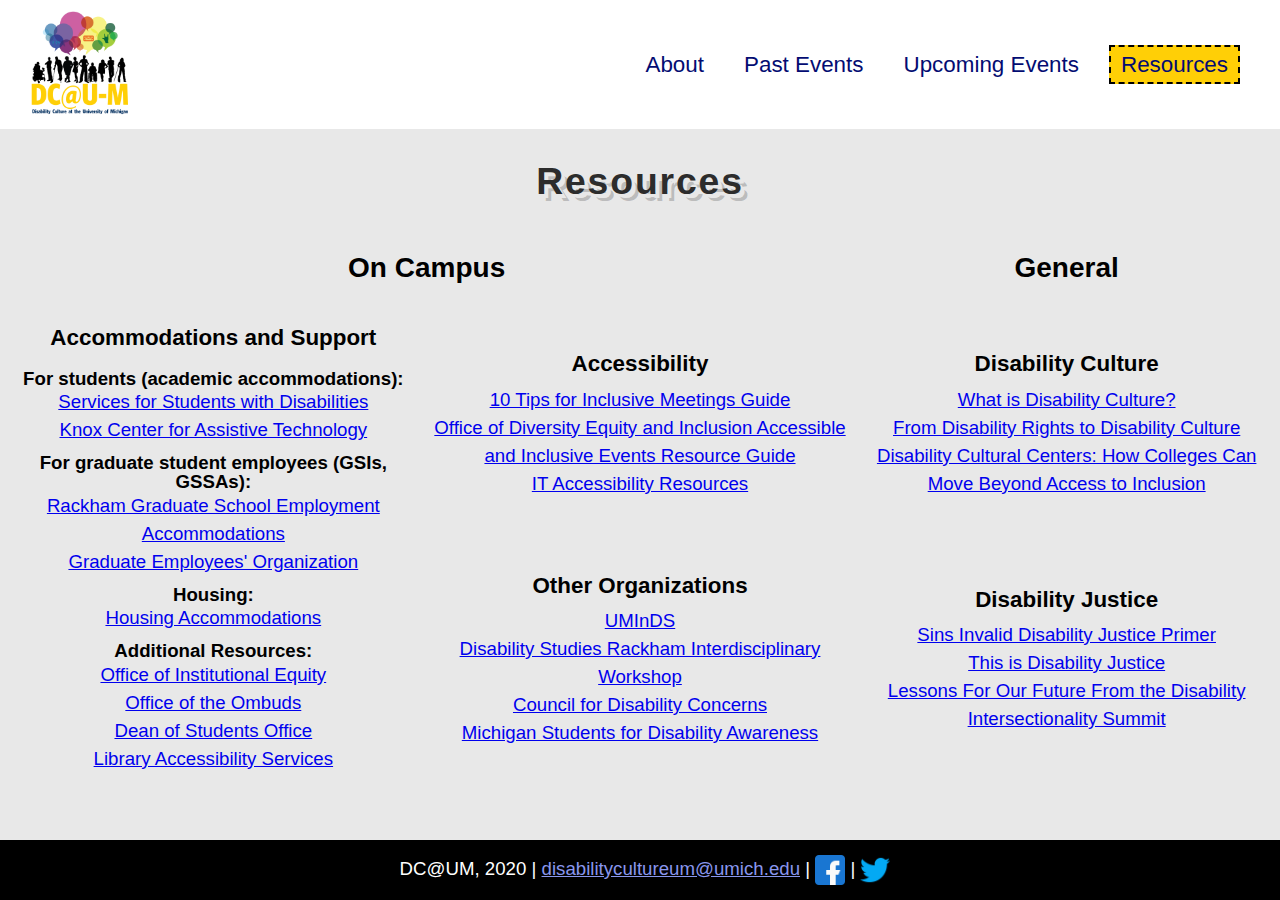
<file: resources.html>
<!DOCTYPE html>
<html lang="en">
  <head>
    <meta charset="utf-8">
    <meta name="viewport" content="width=device-width, initial-scale=1.0">
    <link rel="stylesheet" type="text/css" href="css/html5reset.css">
    <link rel="stylesheet" type="text/css" href="css/style.css">
    <!-- Global site tag (gtag.js) - Google Analytics -->
    <script async src="https://www.googletagmanager.com/gtag/js?id=UA-161442538-1"></script>
    <script>
      window.dataLayer = window.dataLayer || [];
      function gtag(){dataLayer.push(arguments);}
      gtag('js', new Date());

      gtag('config', 'UA-161442538-1');
    </script>
    <title>Resources - DC@UM</title>
  </head>
  <body>
      <a class = "skip" href="#skip">Skip to Main Content</a>
      <header>
        <div class="nav_container">
        <img src="images/logo.png" alt="logo" id = "logo">
        <nav>
          <ul class="nav_links">
            <li class="nav_item"><a href="index.html">About</a></li>
            <li class="nav_item"><a href="past.html">Past Events</a></li>
            <li class="nav_item"><a href="upcoming.html">Upcoming Events</a></li>
            <li class="nav_item current"><a href="resources.html">Resources</a></li>
          </ul>
        </nav>
        </div>
      </header>
      <main class="about" id="skip">
    <h1 class="retroshadow">Resources</h1>
    <div class="res_container">
      <div class="campus"><h2>On Campus</h2></div>
        <div class="accommodations">
          <h3>Accommodations and Support</h3>
          <h4>For students (academic accommodations):</h4>
            <ul>
              <li><a href="https://ssd.umich.edu/">Services for Students with Disabilities</a></li>
              <li><a href="https://its.umich.edu/computing/accessible-computing/atcs/about">Knox Center for Assistive Technology</a></li>
            </ul>
          <h4>For graduate student employees (GSIs, GSSAs):</h4>
            <ul>
              <li><a href="https://rackham.umich.edu/rackham-life/students-with-disabilities/accommodations-for-graduate-students-with-disabilities/requesting-employment-or-appointment-accommodations/">Rackham Graduate School Employment Accommodations</a></li>
              <li><a href="https://www.geo3550.org/rights-benefits/disability-resources/">Graduate Employees' Organization</a></li>
            </ul>
          <h4>Housing:</h4>
            <ul>
              <li><a href="https://ssd.umich.edu/article/housing-accommodations">Housing Accommodations</a></li>
            </ul>
          <h4>Additional Resources:</h4>
            <ul>
              <li><a href="https://oie.umich.edu/">Office of Institutional Equity</a></li>
              <li><a href="https://ombuds.umich.edu/">Office of the Ombuds</a></li>
              <li><a href="https://deanofstudents.umich.edu/">Dean of Students Office</a></li>
              <li><a href="https://www.lib.umich.edu/accessibility">Library Accessibility Services</a></li>
            </ul>
          </div>
        <div class="accessibility">
        <h3>Accessibility</h3>
          <ul>
            <li><a href="https://hr.umich.edu/sites/default/files/ten-tips-accessible-meetings-11-16.pdf">10 Tips for Inclusive Meetings Guide</a></li>
            <li><a href="https://diversity.umich.edu/resources/accessible-inclusive-events-resource-guide/">Office of Diversity Equity and Inclusion Accessible and Inclusive Events Resource Guide</a></li>
            <li><a href="https://accessibility.umich.edu/resources/">IT Accessibility Resources</a></li>
          </ul>
        </div>
        <div class="other">
        <h3>Other Organizations</h3>
          <ul>
            <li><a href="https://sites.lsa.umich.edu/uminds/">UMInDS</a></li>
            <li><a href="https://www.facebook.com/UMichDisabilityStudiesGroup/">Disability Studies Rackham Interdisciplinary Workshop</a></li>
            <li><a href="https://cfdc.umich.edu/">Council for Disability Concerns</a></li>
            <li><a href="https://maizepages.umich.edu/organization/disabilityawareness">Michigan Students for Disability Awareness</a></li>
          </ul>
        </div>
      <div class="general">
        <h2>General</h2>
      </div>
      <div class="dis_culture">
        <h3>Disability Culture</h3>
        <ul>
          <li><a href="https://dsq-sds.org/article/view/343/433">What is Disability Culture?</a></li>
          <li><a href="https://www.independentliving.org/docs3/longm95.html">From Disability Rights to Disability Culture</a></li>
          <li><a href="https://www.tandfonline.com/doi/full/10.1080/09687599.2019.1679536">Disability Cultural Centers: How Colleges Can Move Beyond Access to Inclusion</a></li>
        </ul>
      </div>
      <div class="justice">
        <h3>Disability Justice</h3>
        <ul>
          <li><a href="https://www.sinsinvalid.org/disability-justice-primer">Sins Invalid Disability Justice Primer</a></li>
          <li><a href="https://thebodyisnotanapology.com/magazine/this-is-disability-justice/">This is Disability Justice</a></li>
          <li><a href="https://www.autostraddle.com/lessons-for-our-future-from-the-disability-intersectionality-summit-358310/">Lessons For Our Future From the Disability Intersectionality Summit</a></li>
        </ul>
      </div>
      </div>
      </main>
      <footer>
        <p>DC@UM, 2020 | <a href="mailto:disabilitycultureum@umich.edu">disabilitycultureum@umich.edu</a> | <a href="https://www.facebook.com/DCatUM"><img src="images/facebook.png" alt="facebook icon"></a> | <a href="https://twitter.com/DisCultureUM"><img src="images/twitter.png" alt="twitter icon"></a></p>
      </footer>
  </body>
</html>
</file>
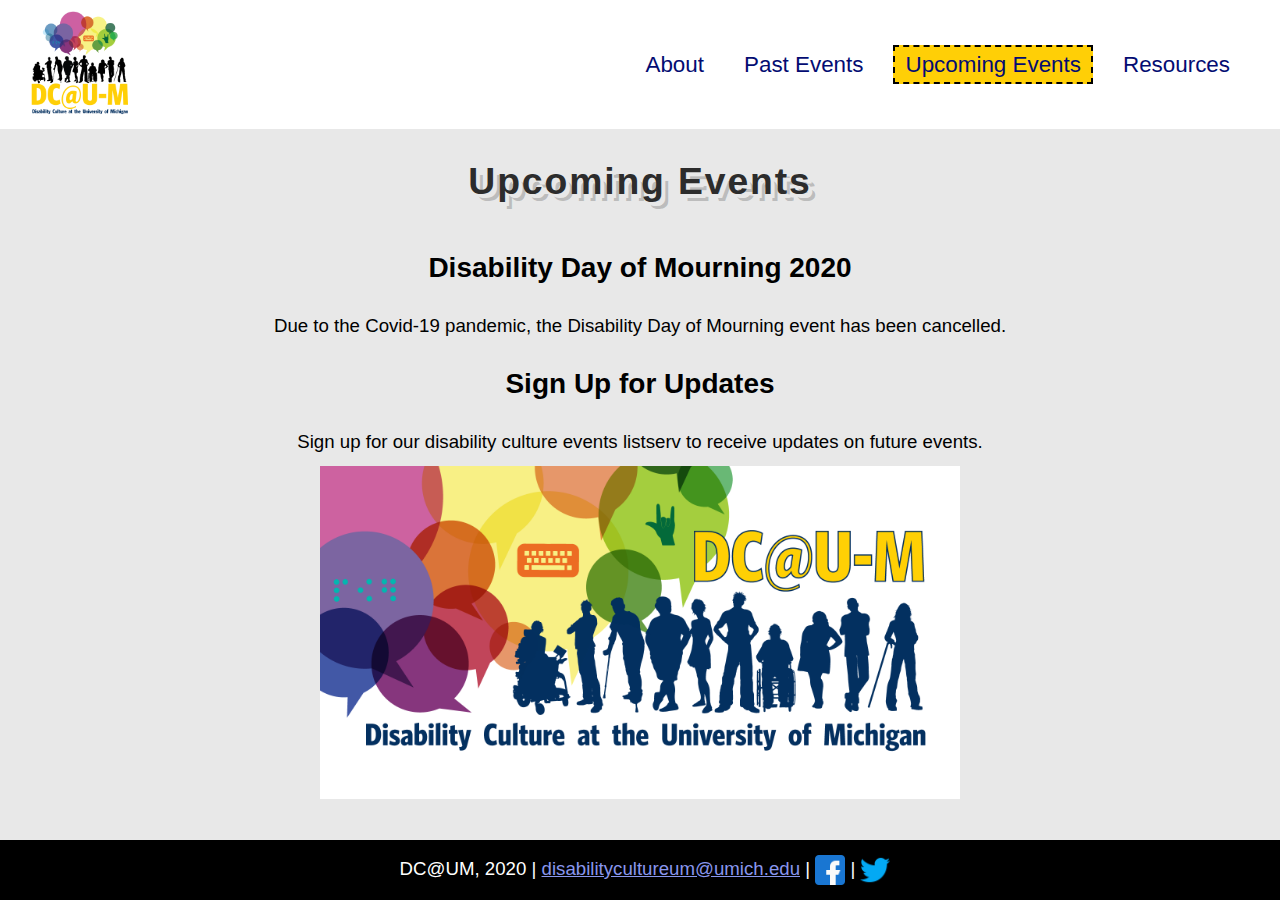
<file: upcoming.html>
<!DOCTYPE html>
<html lang="en">
  <head>
    <meta charset="utf-8">
    <meta name="viewport" content="width=device-width, initial-scale=1.0">
    <link rel="stylesheet" type="text/css" href="css/html5reset.css">
    <link rel="stylesheet" type="text/css" href="css/style.css">
    <!-- Global site tag (gtag.js) - Google Analytics -->
    <script async src="https://www.googletagmanager.com/gtag/js?id=UA-161442538-1"></script>
    <script>
      window.dataLayer = window.dataLayer || [];
      function gtag(){dataLayer.push(arguments);}
      gtag('js', new Date());

      gtag('config', 'UA-161442538-1');
    </script>
    <title>Upcoming Events - DC@UM</title>
  </head>
  <body>
    <a class = "skip" href="#skip">Skip to Main Content</a>
    <div id="page-container">
      <div id="content-wrap">
    <header>
      <div class="nav_container">
      <img src="images/logo.png" alt="logo" id = "logo">
      <nav>
        <ul class="nav_links">
          <li class="nav_item"><a href="index.html">About</a></li>
          <li class="nav_item"><a href="past.html">Past Events</a></li>
          <li class="nav_item current"><a href="upcoming.html">Upcoming Events</a></li>
          <li class="nav_item"><a href="resources.html">Resources</a></li>
        </ul>
      </nav>
      </div>
    </header>
    <main class="about" id="skip">
    <h1 class="retroshadow">Upcoming Events</h1>
      <h2>Disability Day of Mourning 2020</h2>
      <p>Due to the Covid-19 pandemic, the Disability Day of Mourning event has been cancelled.</p>
      <h2>Sign Up for Updates</h2>
      <p>Sign up for our disability culture events listserv to receive updates on future events.</p>
      <div class="flip-card" tabindex="0">
        <div class="flip-card-inner">
          <div class="flip-card-front">
            <img src="images/cover.png" alt="cover image with logo">
          </div>
          <div class="flip-card-back">
            <h2>Disability Culture @ University of Michigan</h2>
              <p>disabilitycultureum@umich.edu</p>
      </div>
      </div>
      </div>
    </main>
    </div>
    <footer>
      <p>DC@UM, 2020 | <a href="mailto:disabilitycultureum@umich.edu">disabilitycultureum@umich.edu</a> | <a href="https://www.facebook.com/DCatUM"><img src="images/facebook.png" alt="facebook icon"></a> | <a href="https://twitter.com/DisCultureUM"><img src="images/twitter.png" alt="twitter icon"></a></p>
    </footer>
    </div>
  </body>
</html>
</file>
<file: css/style.css>
/* Flip card code adjusted from w3schools
  Retro shadow code from Jorge Epuñan: https://codepen.io/juanbrujo/pen/yGpAK
  Referenced HW5 and HW4 for nav bar (flex), gallery (flex), and grid, with major adjustments
  Referenced w3schools along with HW5 animation for rotation animation: https://www.w3schools.com/cssref/css3_pr_rotation.asp
  Referenced w3schools (https://www.w3schools.com/howto/howto_css_contact_form.asp) and Shay Howe (https://learn.shayhowe.com/html-css/building-forms/) for contact form.
  Referenced Free Code Camp to keep footer at bottom: https://www.freecodecamp.org/news/how-to-keep-your-footer-where-it-belongs-59c6aa05c59c/
  Social media icons made by Freepik from Flaticon: https://www.flaticon.com/authors/freepik
*/

body{
  font-family: Avenir, sans-serif;
  margin: 0;
  padding: 0;
  font-size: 14pt;
  background: #E8E8E8;
}

h1{
  font-size: 2em;
  text-align: center;
  line-height: 1.2;
  padding: 30px 10px;
}

/* shadow effect */

.retroshadow {
    color: #2c2c2c;
    /* background-color: #d5d5d5; */
    letter-spacing: .05em;
    text-shadow:
      4px 4px 0px #E8E8E8,
      7px 7px 0px rgba(0, 0, 0, 0.2);
  }

h2{
  font-size: 1.5em;
  text-align: center;
  padding: 20px;
}

h3{
  font-size: 1.2em;
  text-align: center;
  padding: 10px;
}

h4{
  font-size: 1em;
  text-align: center;
  padding-top: 10px;
}

li{
  text-align: center;
  list-style-type: none;
  line-height: 1.5;
}

p{
  padding: 10px 50px;
  line-height: 1.5;
  text-align: center;
}

iframe {
        display: block;
        width: 100vw;
        height: 56vw;
        max-width: 100%;
        margin: 0;
        padding: 0;
    }

a.skip{
  background: white;
  left: 0;
  padding: 6px;
  position: absolute;
  top: -40px;
  -webkit-transition: top 1s ease-out;
  transition: top 1s ease-out;
  z-index: 1;
}

a.skip:focus{
  top:20px;
  color: black;
  text-decoration-style: solid;
}

*:focus{
  border: 2px solid black;
}

footer{
  background-color: #000000;
  color: #FFFFFF;
  padding: 5px;
  text-align: center;
}

footer a{
  color: #8996ED;
}

footer a:focus{
  color: #ffcf06;
  border: 2px solid white;
}

footer img{
  width: 30px;
  height: 30px;
  vertical-align: middle;
}

/*
Keyframes for animation*/

@-webkit-keyframes logo_slide{
  from {-webkit-transform: rotate(0deg);}
  to {-webkit-transform: rotate(360deg);}
}

@keyframes logo_slide{
  from {transform: rotate(0deg);}
  to {transform: rotate(360deg);}
}

#logo{
  rotation-point:50% 50%;
  -webkit-animation-name: logo_slide;
  -webkit-animation-duration: 5s;
  animation-name: logo_slide;
  animation-duration: 5s;
}

/* Gallery */

.gallery{
  min-height: 600px;
  display: flex;
  flex-wrap: wrap;
  justify-content: center;
}

.gallery > img{
  border: 5px #EBBC00 solid;
  margin: 10px;
  width: 300px;
  align-self: center;
}

.gallery > img:hover, .gallery > img:focus{
  filter: grayscale(90%);
}

/* Navbar */
.nav_container{
  background: #FFFFFF;
  /* border-bottom: 3px solid #50C7C7; */
  display: flex;
  flex-direction: row;
  align-items: center;
  justify-content: space-between;
  padding: 0px 30px;
}

.nav_links{
  list-style: none;
  display: flex;
  flex-direction: column;
  align-items: flex-end;
}

.nav_item{
  padding: 7px 0px;
  font-size: 1.2em;
}

.nav_item a{
  color: #030C72;
  text-decoration: none;
}

.nav_item a:hover, a:focus{
  color: #856A00;
  text-decoration: underline;
  -webkit-text-decoration-style: dotted;
          text-decoration-style: dotted;
}

.nav_container img{
  width: 30vw;
}

.current a{
  padding: 5px 10px;
  background-color: #FFCF06;
  border: 2px dashed black;
}

.current a:focus{
  color: black;
  border: 2px solid black;
}

/* Parallax */
.parallax {
  color: #ffffff;
  height: 400px;
  background: #5E5E5E;
  background-image: url(../images/background.jpg);
  background-size: cover;
  -webkit-background-size: cover;
  -moz-background-size: cover;
  -o-background-size: cover;
  background-attachment: fixed;
  background-position: center;
  background-repeat: no-repeat;
}

/* Past Events Grid */
.past_container{
  display: grid;
  grid-template-columns: 1fr;
  grid-template-rows: repeat(10, auto);
  grid-row-gap: 15px;
  align-items: center;
}

.gaelynn, .nothing, .culture, .inclusion, .dom, .gaelynn-image, .nothing-image, .culture-image, .inclusion-video, .dom-image {
  grid-column: 1;
}

.gaelynn-image img, .nothing-image img, .culture-image img, .dom-image img{
  width: 100vw;
}

.gaelynn {
  grid-row: 1
}

.gaelynn-image {
  grid-row: 2;
}

.nothing {
  grid-row: 3;
}

.nothing-image {
  grid-row: 4;
}

.culture {
  grid-row: 5;
}

.culture-image {
  grid-row: 6;
}

.inclusion {
  grid-row: 7;
}

.inclusion-video {
  grid-row: 8;
}

.dom {
  grid-row: 9;
}

.dom-image {
  grid-row: 10;
}

/* Resources Grid */

.res_container{
  display: grid;
  grid-template-columns: 1fr;
  grid-template-rows: repeat(7, auto);
  grid-row-gap: 15px;
  align-items: center;
}

.campus{
  grid-row: 1;
}

.accommodations{
  grid-row: 2;
}

.accessibility{
  grid-row: 3;
}

.other{
  grid-row: 4;
}

.general{
  grid-row: 5;
}

.dis_culture{
  grid-row: 6;
}

.justice{
  grid-row: 7;
}

/* Flip Card */

.flip-card {
  background-color: transparent;
  width: 50vw;
  perspective: 1000px;
  margin-left: auto;
  margin-right: auto;
}

.flip-card img{
  width: 50vw;
}

.flip-card h2{
  font-size: 1em;
  padding-top: 10px;
  padding-bottom: 5px;
  line-height: 1;
}

.flip-card p{
  font-size: .8em;
  padding: 5px;
  line-height: 1;
}

/* This container is needed to position the front and back side */
.flip-card-inner {
  position: relative;
  width: 50vw;
  text-align: center;
  transition: transform 0.8s;
  transform-style: preserve-3d;
}

/* Do an horizontal flip when you move the mouse over the flip box container */
.flip-card:hover .flip-card-inner {
  transform: rotateY(180deg);
}

.flip-card:hover .flip-card-inner {
  transform: rotateY(180deg);
}

.flip-card:focus .flip-card-inner {
  transform: rotateY(180deg);
}

.flip-card:focus .flip-card-inner {
  transform: rotateY(180deg);
}

/* Position the front and back side */
.flip-card-front, .flip-card-back {
  position: absolute;
  width: 50vw;
  height: 26vw;
  -webkit-backface-visibility: hidden; /* Safari */
  backface-visibility: hidden;
  margin-bottom: 10vw;
}

/* Style the front side (fallback if image is missing) */
.flip-card-front {
  background-color: #ffffff;
  color: black;
}

/* Style the back side */
.flip-card-back {
  background-color: #15248A;
  color: #ffffff;
  transform: rotateY(180deg);
}

/* Keep footer at bottom */

footer {
  position: fixed;
  bottom: 0px;
  width: 100%;
}

/* Form */
textarea{
  width: 75vw;
  height: 25vw;
  margin-left: auto;
  margin-right: auto;
}

/* Style inputs with type="text", select elements and textareas */
input[type=text], input[type=email], select, textarea {
  width: 100%;
  padding: 12px;
  border: 1px solid #ccc;
  border-radius: 4px; /* Rounded borders */
  box-sizing: border-box; /* Make sure that padding and width stays in place */
  margin-top: 6px; /* Add a top margin */
  margin-bottom: 16px; /* Bottom margin */
  resize: vertical /* Allow the user to vertically resize the textarea (not horizontally) */
}

/* Style the submit button with a specific background color etc */
input[type=submit] {
  background-color: #030C72;
  color: white;
  padding: 12px 20px;
  border: none;
  border-radius: 4px;
  cursor: pointer;
  font-size: 16px;
}

/* When moving the mouse over the submit button, add a darker green color */
input[type=submit]:hover, input[type=submit]:focus {
  background-color: #4F62E3;
  border: 2px solid black;
}

/* Add some padding around the form */
.contact_form {
  border-radius: 5px;
  padding: 20px;
}

/* Tablet View */

@media screen and (min-width: 784px){

  /* Navbar */

  .nav_container{
    flex-direction: row;
  }

  .nav_container img{
    width: 10vw;
  }

  .nav_links{
    flex-direction: row;
  }

  .nav_item a{
    margin: 0px 10px;
    padding: 5px 10px;
  }

  /* Past Events Grid */
  .past_container{
    grid-template-columns: repeat(2, 1fr);
    grid-template-rows: repeat(5, auto);
  }

  .gaelynn-image img, .nothing-image img, .culture-image img, .dom-image img{
    width: 50vw;
  }

  .gaelynn-image, .culture-image, .dom-image {
    grid-column: 1 / span 1;
  }

  .nothing-image, .inclusion-video {
    grid-column: 2 / span 1;
    justify-self: end;
  }

  .gaelynn, .culture, .dom {
    grid-column: 2 / span 1;
  }

  .nothing, .inclusion {
    grid-column: 1 / span 1;
  }

  .gaelynn, .gaelynn-image{
    grid-row: 1 / span 1;
  }

  .nothing, .nothing-image{
    grid-row: 2 / span 1;
  }

  .culture, .culture-image{
    grid-row: 3 / span 1;
  }

  .inclusion, .inclusion-video{
    grid-row: 4 / span 1;
  }

  .dom, .dom-image{
    grid-row: 5 / span 1;
  }

  iframe {
    width: 50vw;
    height: 28vw;
      }

      /* Resources Grid */
      .res_container{
        grid-template-columns: repeat(2, 1fr);
        grid-template-rows: repeat(5, auto);
      }

      .campus, .general{
        grid-column: 1 / span 2;
      }

      .campus {
        grid-row: 1;
      }

      .accommodations, .dis_culture{
        grid-column: 1 / span 1;
      }

      .accessibility, .other, .justice{
        grid-column: 2 / span 1;
      }

      .accommodations{
        grid-row: 2 / span 2;
      }

      .accessibility{
        grid-row: 2 / span 1;
      }

      .other{
        grid-row: 3 / span 1;
      }

      .general{
        grid-row: 4 / span 1;
      }

      .dis_culture, .justice{
        grid-row: 5/ span 1;
      }

      /* Flip Card */

      .flip-card h2{
        font-size: 1.5em;
        padding: 20px;
      }

      .flip-card p{
        padding: 10px 50px;
        line-height: 1.5;
        font-size: 1em;
      }
}
/* Laptop view */

@media screen and (min-width: 1000px){

  /* Navbar */

  .nav_container img{
    width: 100px;
  }

  /* Past Events Grid */
  .past_container{
    grid-template-columns: repeat(3, 1fr);
    grid-template-rows: repeat(5, auto);
  }

  .gaelynn-image img, .nothing-image img, .culture-image img, .dom-image img{
    width: 33vw;
  }

  .gaelynn-image, .culture-image, .dom-image {
    grid-column: 1 / span 1;
  }

  .nothing-image, .inclusion-video {
    grid-column: 3 / span 1;
    justify-self: end;
  }

  .gaelynn, .culture, .dom {
    grid-column: 2 / span 2;
  }

  .nothing, .inclusion {
    grid-column: 1 / span 2;
  }

  .gaelynn, .gaelynn-image{
    grid-row: 1 / span 1;
  }

  .nothing, .nothing-image{
    grid-row: 2 / span 1;
  }

  .culture, .culture-image{
    grid-row: 3 / span 1;
  }

  .inclusion, .inclusion-video{
    grid-row: 4 / span 1;
  }

  .dom, .dom-image{
    grid-row: 5 / span 1;
  }

  iframe {
    width: 33vw;
    height: 18.48vw;
      }

      /* Resources Grid */
      .res_container{
        grid-template-columns: repeat(3, 1fr);
        grid-template-rows: repeat(3, auto);
      }

      .campus, .general{
        grid-row: 1 / span 1;
      }

      .campus {
        grid-column: 1 / span 2;
      }

      .general, .dis_culture, .dis_justice{
        grid-column: 3 / span 1;
      }

      .accommodations{
        grid-row: 2 / span 2;
        grid-column: 1 / span 1;
      }

      .accessibility, .dis_culture{
        grid-row: 2 / span 1;
      }

      .other, .justice{
        grid-row: 3 / span 1;
      }

      .accessibility, .other{
        grid-column: 2 / span 1;
      }

      .dis_culture, .justice{
        grid-column: 3 / span 1;
      }

}

@media (prefers-reduced-motion: reduce) {
  #logo{
    animation: none;
  }

  .flip-card-inner {
    transition: none;
  }
}
</file>
